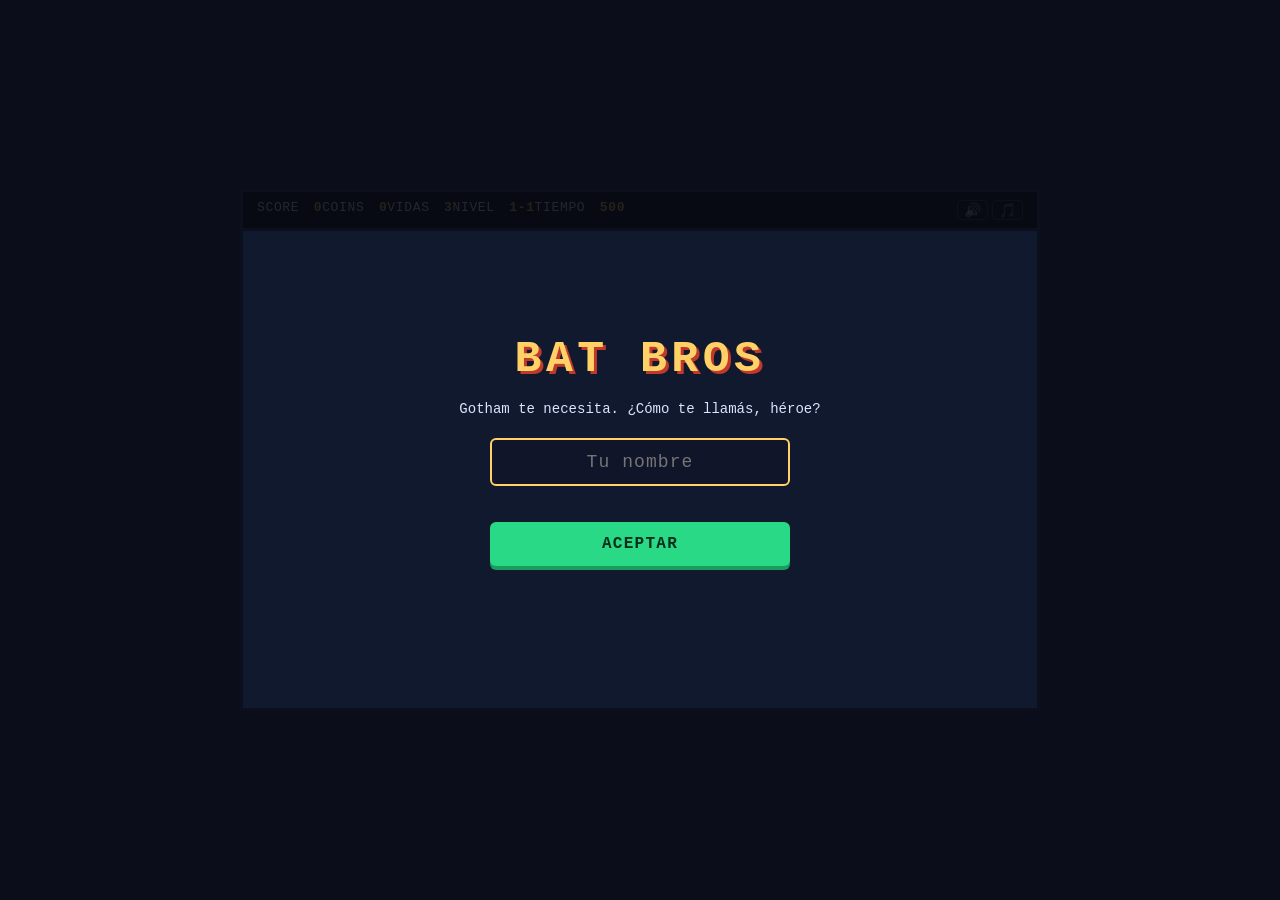
<file: index.html>
<!DOCTYPE html>
<html lang="es">
<head>
<meta charset="UTF-8">
<meta name="viewport" content="width=device-width, initial-scale=1.0">
<title>Bat Bros</title>
<!-- The game lives in bat-bros-game/. This root page just forwards there so
     the short GitHub Pages URL (…/bat-bros/) works. -->
<meta http-equiv="refresh" content="0; url=./bat-bros-game/index.html">
<link rel="canonical" href="./bat-bros-game/index.html">
<script>location.replace('./bat-bros-game/index.html');</script>
<style>
  html, body { height: 100%; margin: 0; background: #0b0e1a; color: #e8f0fb;
    font-family: system-ui, sans-serif; display: flex; align-items: center;
    justify-content: center; }
  a { color: #ffd166; }
</style>
</head>
<body>
  <p>Cargando <strong>Bat Bros</strong>… si no redirige,
     <a href="./bat-bros-game/index.html">tocá acá para jugar</a>.</p>
</body>
</html>
</file>
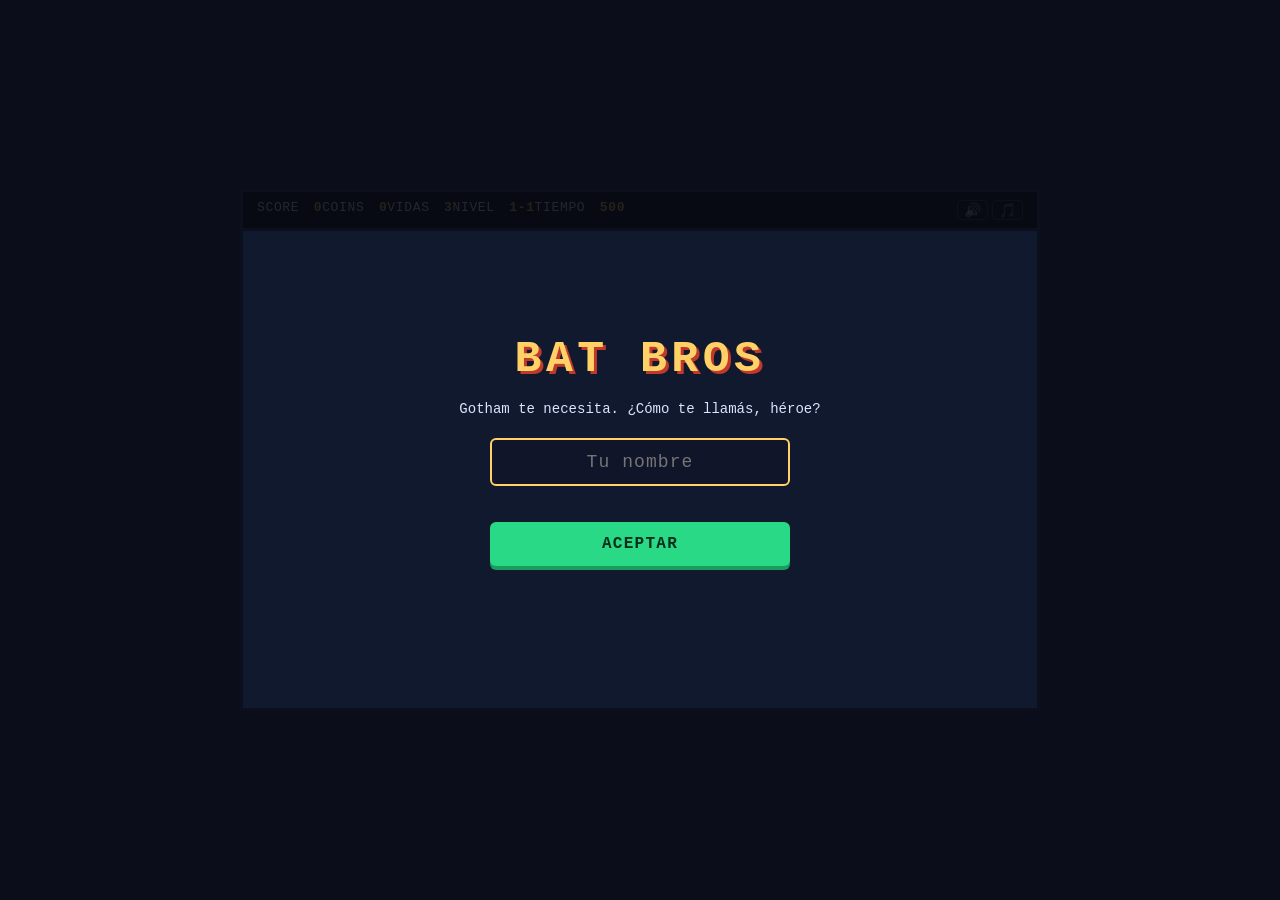
<file: bat-bros-game/index.html>
<!DOCTYPE html>
<html lang="es">
<head>
<meta charset="UTF-8">
<meta name="viewport" content="width=device-width, initial-scale=1.0, maximum-scale=1.0, user-scalable=no">
<title>Bat Bros — Platformer</title>
<meta name="description" content="Platformer de Batman en Gotham de noche, instalable como app.">
<meta name="theme-color" content="#0b0e1a">
<link rel="manifest" href="manifest.json">
<link rel="icon" href="icon-192.png">
<link rel="apple-touch-icon" href="icon-192.png">
<meta name="apple-mobile-web-app-capable" content="yes">
<meta name="apple-mobile-web-app-status-bar-style" content="black-translucent">
<meta name="apple-mobile-web-app-title" content="Bat Bros">
<link rel="stylesheet" href="style.css">
</head>
<body>

<div id="rotate-overlay">
  <div class="rotate-icon">📱</div>
  <p>Girá tu dispositivo</p>
  <p class="rotate-sub">Jugá en horizontal para ver bien la ciudad</p>
</div>

<div id="game-wrap">
  <div id="canvas-area">
    <div id="hud">
      <div class="hud-item">SCORE <span id="hud-score">0</span></div>
      <div class="hud-item">COINS <span id="hud-coins">0</span></div>
      <div class="hud-item">VIDAS <span id="hud-lives">3</span></div>
      <div class="hud-item">NIVEL <span id="hud-level">1-1</span></div>
      <div class="hud-item">TIEMPO <span id="hud-time">500</span></div>
      <div class="hud-item" id="hud-ammo-wrap" style="display:none">🪃 <span id="hud-ammo">5</span></div>
      <div class="hud-item" id="hud-smoke-wrap" style="display:none">💨 <span id="hud-smoke">5</span></div>
      <div class="hud-audio">
        <button id="btn-mute" class="audio-btn" title="Silenciar todo">🔊</button>
        <button id="btn-music" class="audio-btn" title="Silenciar música">🎵</button>
      </div>
    </div>

    <!-- Act 3+ shortcut: warp back to the Batcave any time -->
    <button id="btn-cave" class="cave-btn" style="display:none">⌂ BATICUEVA</button>
    <!-- Act 3+ character swap (Batman <-> Robin) -->
    <button id="btn-swap" class="swap-btn" style="display:none">⇄ ROBIN</button>

    <canvas id="game" width="800" height="480"></canvas>

    <div id="overlay" class="overlay hidden">
      <div class="overlay-box">
        <!-- Screen 1: ask for the player's name -->
        <div id="menu-name">
          <h1 class="menu-logo">BAT BROS</h1>
          <p class="menu-tag">Gotham te necesita. ¿Cómo te llamás, héroe?</p>
          <input id="player-name" type="text" maxlength="20" placeholder="Tu nombre"
                 autocomplete="off" autocorrect="off" autocapitalize="words" spellcheck="false" />
          <p id="name-error" class="menu-error"></p>
          <button id="btn-name-ok" class="menu-btn">ACEPTAR</button>
        </div>

        <!-- Screen 2: new game or continue -->
        <div id="menu-choice" class="hidden">
          <h1 class="menu-logo">BAT BROS</h1>
          <p id="menu-greet" class="menu-tag"></p>
          <button id="btn-new" class="menu-btn">NUEVA PARTIDA</button>
          <button id="btn-continue" class="menu-btn menu-btn-alt" disabled>CONTINUAR</button>
          <button id="btn-change-name" class="menu-link">cambiar nombre</button>
        </div>

        <!-- Screen 3: intro instructions / game over / win (driven by showOverlay) -->
        <div id="menu-message" class="hidden">
          <h1 id="overlay-title">BAT BROS — ACTO 1</h1>
          <p id="overlay-msg">Dos Caras secuestró a Robin. La única pista lleva al galpón de Bane, al otro lado de los techos de Gotham. Saltá cerca de un poste de luz para engancharte con la cuerda, trepá casas y edificios, pisá ladrones y esquivá pájaros. El emblema de Batman te hace más fuerte. Al final del camino, Bane te espera en su galpón.</p>
          <div id="overlay-controls">
            <span>⟵ ⟶ / A D : mover</span>
            <span>ESPACIO / ↑ / W : saltar (y balancearte cerca de un poste)</span>
            <span>R : reiniciar</span>
          </div>
          <button id="overlay-btn">JUGAR</button>
        </div>
      </div>
    </div>

    <div id="controls-left" class="float-controls">
      <!-- Virtual joystick: a single circle the thumb drags in any
           direction. Preferred over 4 separate arrows because the
           finger never has to lift to change direction. -->
      <div id="stick-left" class="stick">
        <div class="stick-arrow stick-arrow-up">▲</div>
        <div class="stick-arrow stick-arrow-right">▶</div>
        <div class="stick-arrow stick-arrow-down">▼</div>
        <div class="stick-arrow stick-arrow-left">◀</div>
        <div class="stick-knob"></div>
      </div>
      <!-- Legacy d-pad buttons: hidden in normal play but kept in
           the DOM so the boat-chase layout (level 2-3) can still
           grab them and rearrange them into its own row. -->
      <div class="dpad-legacy">
        <button id="btn-up" class="touch-btn">▲</button>
        <div class="dpad-mid">
          <button id="btn-left" class="touch-btn">◀</button>
          <button id="btn-right" class="touch-btn">▶</button>
        </div>
        <button id="btn-down" class="touch-btn">▼</button>
      </div>
    </div>
    <div id="controls-right" class="float-controls">
      <!-- Plus-shape layout around the jump button:
             🪝 (batigarra) on TOP
        🪃 (batarang)  ⤒ (jump)
             💨 (smoke) on BOTTOM
      -->
      <button id="btn-grapple" class="touch-btn touch-fire slot-top" style="display:none">🪝</button>
      <button id="btn-shoot"   class="touch-btn touch-fire slot-left">🪃</button>
      <button id="btn-jump"    class="touch-btn touch-jump slot-center">⤒</button>
      <button id="btn-smoke"   class="touch-btn touch-fire slot-bottom" style="display:none">💨</button>
    </div>
  </div>
</div>

<script src="catalog.js"></script>
<script src="levels.js"></script>
<script src="audio.js"></script>
<script src="game.js"></script>
<script>
  if ('serviceWorker' in navigator) {
    window.addEventListener('load', () => {
      navigator.serviceWorker.register('sw.js').catch(() => {});
    });
  }
</script>
</body>
</html>
</file>
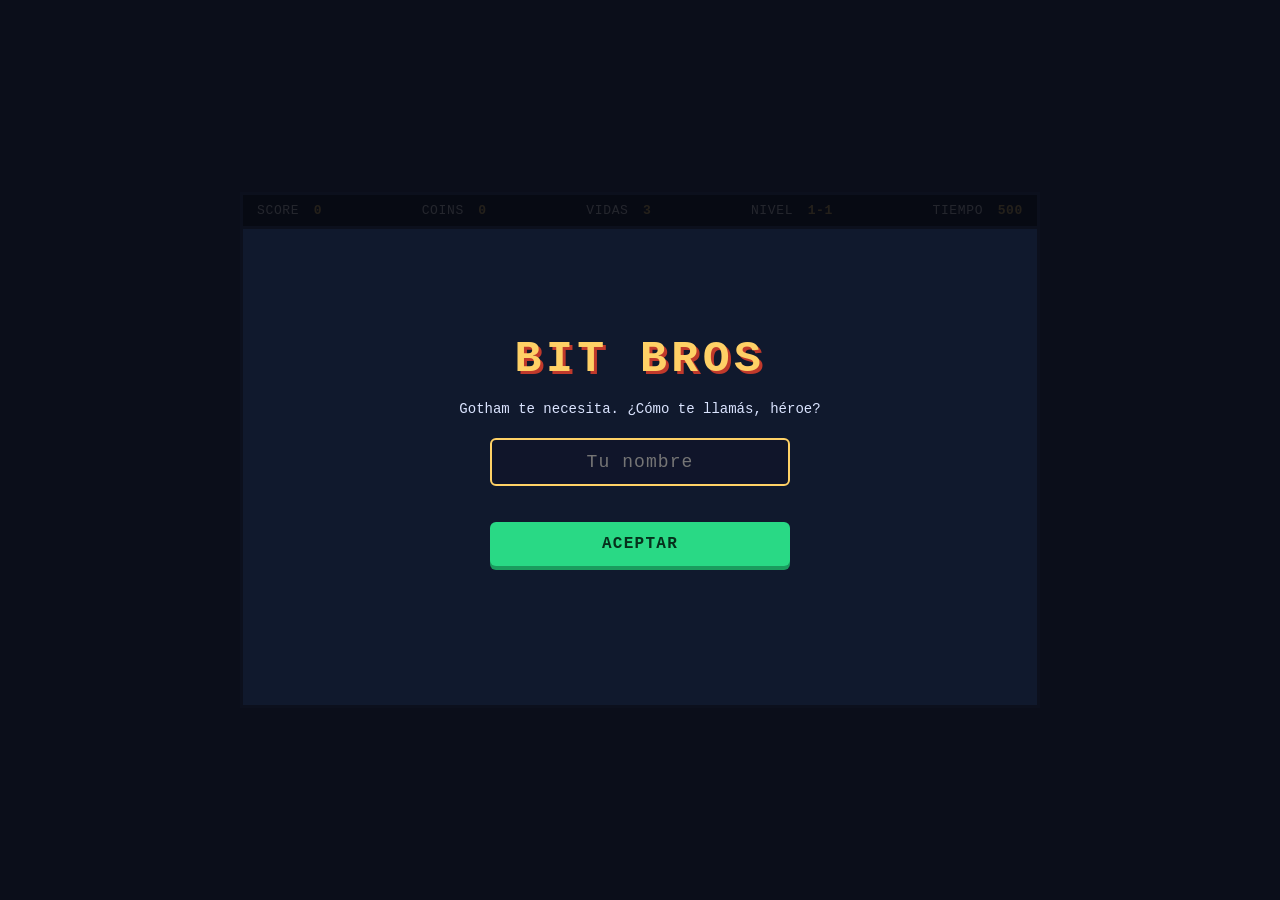
<file: bit-bros-game/index.html>
<!DOCTYPE html>
<html lang="es">
<head>
<meta charset="UTF-8">
<meta name="viewport" content="width=device-width, initial-scale=1.0, maximum-scale=1.0, user-scalable=no">
<title>Bit Bros — Platformer</title>
<meta name="description" content="Platformer de Batman en Gotham de noche, instalable como app.">
<meta name="theme-color" content="#0b0e1a">
<link rel="manifest" href="manifest.json">
<link rel="icon" href="icon-192.png">
<link rel="apple-touch-icon" href="icon-192.png">
<meta name="apple-mobile-web-app-capable" content="yes">
<meta name="apple-mobile-web-app-status-bar-style" content="black-translucent">
<meta name="apple-mobile-web-app-title" content="Bit Bros">
<link rel="stylesheet" href="style.css">
</head>
<body>

<div id="rotate-overlay">
  <div class="rotate-icon">📱</div>
  <p>Girá tu dispositivo</p>
  <p class="rotate-sub">Jugá en horizontal para ver bien la ciudad</p>
</div>

<div id="game-wrap">
  <div id="canvas-area">
    <div id="hud">
      <div class="hud-item">SCORE <span id="hud-score">0</span></div>
      <div class="hud-item">COINS <span id="hud-coins">0</span></div>
      <div class="hud-item">VIDAS <span id="hud-lives">3</span></div>
      <div class="hud-item">NIVEL <span id="hud-level">1-1</span></div>
      <div class="hud-item">TIEMPO <span id="hud-time">500</span></div>
    </div>

    <canvas id="game" width="800" height="480"></canvas>

    <div id="overlay" class="overlay hidden">
      <div class="overlay-box">
        <!-- Screen 1: ask for the player's name -->
        <div id="menu-name">
          <h1 class="menu-logo">BIT BROS</h1>
          <p class="menu-tag">Gotham te necesita. ¿Cómo te llamás, héroe?</p>
          <input id="player-name" type="text" maxlength="20" placeholder="Tu nombre"
                 autocomplete="off" autocorrect="off" autocapitalize="words" spellcheck="false" />
          <p id="name-error" class="menu-error"></p>
          <button id="btn-name-ok" class="menu-btn">ACEPTAR</button>
        </div>

        <!-- Screen 2: new game or continue -->
        <div id="menu-choice" class="hidden">
          <h1 class="menu-logo">BIT BROS</h1>
          <p id="menu-greet" class="menu-tag"></p>
          <button id="btn-new" class="menu-btn">NUEVA PARTIDA</button>
          <button id="btn-continue" class="menu-btn menu-btn-alt" disabled>CONTINUAR</button>
          <button id="btn-change-name" class="menu-link">cambiar nombre</button>
        </div>

        <!-- Screen 3: intro instructions / game over / win (driven by showOverlay) -->
        <div id="menu-message" class="hidden">
          <h1 id="overlay-title">BIT BROS — ACTO 1</h1>
          <p id="overlay-msg">Dos Caras secuestró a Robin. La única pista lleva al galpón de Bane, al otro lado de los techos de Gotham. Saltá cerca de un poste de luz para engancharte con la cuerda, trepá casas y edificios, pisá ladrones y esquivá pájaros. El emblema de Batman te hace más fuerte. Al final del camino, Bane te espera en su galpón.</p>
          <div id="overlay-controls">
            <span>⟵ ⟶ / A D : mover</span>
            <span>ESPACIO / ↑ / W : saltar (y balancearte cerca de un poste)</span>
            <span>R : reiniciar</span>
          </div>
          <button id="overlay-btn">JUGAR</button>
        </div>
      </div>
    </div>

    <div id="controls-left" class="float-controls">
      <button id="btn-left" class="touch-btn">◀</button>
      <button id="btn-right" class="touch-btn">▶</button>
    </div>
    <div id="controls-right" class="float-controls">
      <button id="btn-shoot" class="touch-btn touch-fire">🪃</button>
      <button id="btn-jump" class="touch-btn touch-jump">⤒</button>
    </div>
  </div>
</div>

<script src="game.js"></script>
<script>
  if ('serviceWorker' in navigator) {
    window.addEventListener('load', () => {
      navigator.serviceWorker.register('sw.js').catch(() => {});
    });
  }
</script>
</body>
</html>
</file>
<file: bat-bros-game/style.css>
* { box-sizing: border-box; margin: 0; padding: 0; }

html, body {
  height: 100%;
  background: #0b0e1a;
  display: flex;
  align-items: center;
  justify-content: center;
  font-family: 'Courier New', monospace;
  color: #fff;
  overflow: hidden;
  touch-action: none;
  -webkit-touch-callout: none;
  -webkit-user-select: none;
  user-select: none;
}

#game-wrap {
  display: flex;
  width: 800px;
  max-width: 100vw;
}

#canvas-area {
  position: relative;
  flex: 1 1 auto;
  min-width: 0;
}

#hud {
  display: flex;
  justify-content: space-between;
  background: #111528;
  border: 3px solid #3a4a7a;
  border-bottom: none;
  padding: 8px 14px;
  font-size: 13px;
  letter-spacing: 0.05em;
}

.hud-item span {
  color: #ffd166;
  margin-left: 6px;
  font-weight: bold;
}

.hud-audio {
  display: flex;
  gap: 4px;
  align-items: center;
  margin-left: auto;
  padding-left: 8px;
}

.audio-btn {
  background: none;
  border: 1px solid #3a4a7a;
  border-radius: 4px;
  color: #ffd166;
  font-size: 14px;
  padding: 2px 6px;
  cursor: pointer;
  line-height: 1;
  touch-action: manipulation;
}
.audio-btn:active {
  background: #3a4a7a;
}

.cave-btn {
  position: absolute;
  top: 46px;
  left: 8px;
  background: rgba(20, 24, 40, 0.9);
  color: #ffd166;
  border: 2px solid #ffd166;
  padding: 6px 10px;
  font-family: 'Courier New', monospace;
  font-weight: bold;
  font-size: 12px;
  cursor: pointer;
  border-radius: 4px;
  z-index: 10;
  letter-spacing: 0.05em;
}
.cave-btn:hover, .cave-btn:active {
  background: #ffd166;
  color: #111528;
}

.swap-btn {
  position: absolute;
  top: 46px;
  left: 128px;
  background: rgba(20, 24, 40, 0.9);
  color: #7fd4ff;
  border: 2px solid #7fd4ff;
  padding: 6px 10px;
  font-family: 'Courier New', monospace;
  font-weight: bold;
  font-size: 12px;
  cursor: pointer;
  border-radius: 4px;
  z-index: 10;
  letter-spacing: 0.05em;
}
.swap-btn:hover, .swap-btn:active {
  background: #7fd4ff;
  color: #111528;
}

canvas {
  display: block;
  width: 100%;
  height: auto;
  background: #5c94fc;
  border: 3px solid #3a4a7a;
  image-rendering: pixelated;
}

/* margin:auto on the box (instead of align/justify center on the flex
   container) keeps it perfectly centered when it fits AND lets the overlay
   scroll from the top instead of clipping when it doesn't. */
.overlay {
  position: absolute;
  top: 0; left: 0; right: 0; bottom: 0;
  background: rgba(6, 8, 16, 0.88);
  display: flex;
  text-align: center;
  padding: 20px;
  overflow-y: auto;
  -webkit-overflow-scrolling: touch;
  touch-action: pan-y;
}

.overlay.hidden { display: none; }
/* generic hide, used to switch between the start-menu screens */
.hidden { display: none !important; }

.overlay-box {
  max-width: 460px;
  margin: auto;
}

#overlay-title {
  font-size: 2.6rem;
  color: #ffd166;
  text-shadow: 3px 3px 0 #c0392b;
  letter-spacing: 0.08em;
  margin-bottom: 16px;
}

#overlay-msg {
  font-size: 13px;
  line-height: 1.7;
  color: #dbe4ff;
  margin-bottom: 18px;
}

#overlay-controls {
  display: flex;
  flex-direction: column;
  gap: 6px;
  font-size: 11px;
  color: #8fa3d9;
  margin-bottom: 22px;
}

#overlay-btn {
  font-family: inherit;
  font-size: 16px;
  letter-spacing: 0.08em;
  padding: 12px 32px;
  background: #29d985;
  border: none;
  border-radius: 4px;
  color: #06301c;
  font-weight: bold;
  cursor: pointer;
  box-shadow: 0 4px 0 #1a9c5e;
}
#overlay-btn:active {
  transform: translateY(2px);
  box-shadow: 0 2px 0 #1a9c5e;
}

/* ---- Start menu (name entry + new game / continue) ---- */
.menu-logo {
  font-size: 2.8rem;
  color: #ffd166;
  text-shadow: 3px 3px 0 #c0392b;
  letter-spacing: 0.1em;
  margin-bottom: 14px;
}
.menu-tag {
  font-size: 14px;
  line-height: 1.6;
  color: #dbe4ff;
  margin-bottom: 18px;
}
#player-name {
  font-family: inherit;
  font-size: 18px;
  text-align: center;
  letter-spacing: 0.06em;
  padding: 12px 16px;
  width: 100%;
  max-width: 300px;
  background: #10152a;
  border: 2px solid #3a4a7a;
  border-radius: 6px;
  color: #fff;
  outline: none;
  margin-bottom: 10px;
}
#player-name:focus { border-color: #ffd166; }
.menu-error {
  min-height: 16px;
  font-size: 12px;
  color: #ff6b6b;
  margin-bottom: 10px;
}
.menu-btn {
  display: block;
  width: 100%;
  max-width: 300px;
  margin: 8px auto 0;
  font-family: inherit;
  font-size: 16px;
  letter-spacing: 0.08em;
  padding: 13px 24px;
  background: #29d985;
  border: none;
  border-radius: 6px;
  color: #06301c;
  font-weight: bold;
  cursor: pointer;
  box-shadow: 0 4px 0 #1a9c5e;
}
.menu-btn:active { transform: translateY(2px); box-shadow: 0 2px 0 #1a9c5e; }
.menu-btn-alt {
  background: #4a7ad9;
  color: #041428;
  box-shadow: 0 4px 0 #2d5199;
}
.menu-btn-alt:active { box-shadow: 0 2px 0 #2d5199; }
.menu-btn:disabled {
  background: #2a3350;
  color: #6a769c;
  cursor: not-allowed;
  box-shadow: 0 4px 0 #1a2138;
}
.menu-link {
  display: inline-block;
  margin-top: 16px;
  background: none;
  border: none;
  color: #8fa3d9;
  font-family: inherit;
  font-size: 12px;
  text-decoration: underline;
  cursor: pointer;
}

/* Touch controls float over the canvas edges: arrows side by side on the
   left, batarang + jump side by side on the right. Hidden on mouse devices. */
.float-controls {
  display: none;
  position: absolute;
  top: 50%;
  transform: translateY(-50%);
  flex-direction: row;
  align-items: center;
  gap: 14px;
  z-index: 5;
}
#controls-left { left: calc(12px + env(safe-area-inset-left, 0px)); }
#controls-right { right: calc(12px + env(safe-area-inset-right, 0px)); }

/* Right side layout: plus-shape around the jump button.
       🪝 top
   🪃 left  ⤒ center
       💨 bottom
   Uses CSS grid so any hidden button collapses without shifting
   the others. The @media block below flips display:none → grid
   when the on-screen controls are enabled. */
#controls-right {
  grid-template-columns: 70px 84px;
  grid-template-rows: 70px 84px 70px;
  gap: 8px;
  column-gap: 10px;
  align-items: center;
  justify-items: center;
}
#controls-right .slot-top    { grid-column: 2; grid-row: 1; }
#controls-right .slot-left   { grid-column: 1; grid-row: 2; }
#controls-right .slot-center { grid-column: 2; grid-row: 2; }
#controls-right .slot-bottom { grid-column: 2; grid-row: 3; }

.touch-btn {
  touch-action: none;
  -webkit-touch-callout: none;
  -webkit-user-select: none;
  -webkit-tap-highlight-color: transparent;
  user-select: none;
  width: 70px;
  height: 70px;
  border-radius: 50%;
  border: 2px solid rgba(255,255,255,0.35);
  background: rgba(20, 25, 45, 0.45);
  color: #fff;
  font-size: 20px;
  /* center the glyph both ways so the emoji sits in the middle of the disc */
  display: flex;
  align-items: center;
  justify-content: center;
  line-height: 1;
  padding: 0;
  text-align: center;
}

.touch-jump { width: 84px; height: 84px; }

/* Left panel becomes a d-pad: up on top, left/right in the middle, down at
   the bottom (up/down reel the batigarra rope in/out). */
#controls-left { flex-direction: column; gap: 8px; }
.dpad-mid { display: flex; gap: 14px; }

/* Virtual joystick — one big circle whose knob follows the finger.
   The player never has to lift a thumb: sliding across the base
   updates keys.left/right/up/down in real time. Sized so it's easy
   to hit with a thumb but doesn't cover too much game area. */
.stick {
  position: relative;
  width: 140px;
  height: 140px;
  border-radius: 50%;
  background: rgba(20, 25, 45, 0.45);
  border: 2px solid rgba(255,255,255,0.35);
  touch-action: none;
  -webkit-touch-callout: none;
  -webkit-user-select: none;
  -webkit-tap-highlight-color: transparent;
  user-select: none;
  box-shadow: inset 0 0 20px rgba(0,0,0,0.35);
}
.stick-arrow {
  position: absolute;
  color: rgba(255,255,255,0.55);
  font-size: 14px;
  line-height: 1;
  pointer-events: none;
}
.stick-arrow-up { top: 8px; left: 50%; transform: translateX(-50%); }
.stick-arrow-down { bottom: 8px; left: 50%; transform: translateX(-50%); }
.stick-arrow-left { left: 10px; top: 50%; transform: translateY(-50%); }
.stick-arrow-right { right: 10px; top: 50%; transform: translateY(-50%); }
.stick-knob {
  position: absolute;
  width: 58px;
  height: 58px;
  border-radius: 50%;
  background: rgba(255,214,102,0.42);
  border: 2px solid rgba(255,214,102,0.85);
  top: 50%; left: 50%;
  transform: translate(-50%, -50%);
  pointer-events: none;
  transition: transform 60ms linear;
  box-shadow: 0 2px 6px rgba(0,0,0,0.35);
}
.stick.active .stick-knob { transition: none; }
/* Legacy 4-button d-pad stays in the DOM for chase mode but is
   hidden during normal play — the joystick handles that input. */
.dpad-legacy { display: none; }

/* The batarang is an Act 2 upgrade — no shoot button in Act 1. */
#btn-shoot { display: none; }

@media (hover: none) and (pointer: coarse) {
  .float-controls { display: flex; }
  /* controls-right is a grid instead of a flex row so the plus
     shape layout uses grid areas. */
  #controls-right { display: grid; }
}

#rotate-overlay {
  display: none;
  position: fixed;
  inset: 0;
  z-index: 100;
  background: #0b0e1a;
  flex-direction: column;
  align-items: center;
  justify-content: center;
  text-align: center;
  gap: 8px;
  padding: 20px;
}
.rotate-icon {
  font-size: 56px;
  animation: rotate-hint 1.6s ease-in-out infinite;
  margin-bottom: 8px;
}
#rotate-overlay p {
  font-size: 16px;
  color: #ffd166;
  letter-spacing: 0.04em;
}
.rotate-sub {
  font-size: 12px !important;
  color: #8fa3d9 !important;
}
@keyframes rotate-hint {
  0%, 100% { transform: rotate(0deg); }
  50% { transform: rotate(-90deg); }
}

/* Phones held upright: block the game and ask for landscape. Gated to
   touch/coarse-pointer devices so a resized desktop window never triggers it.
   Chase mode (level 2-3) plays in portrait, so it overrides the block. */
@media (hover: none) and (pointer: coarse) and (orientation: portrait) {
  #game-wrap { display: none; }
  #rotate-overlay { display: flex; }
  body.chase-active #game-wrap { display: flex; }
  body.chase-active #rotate-overlay { display: none; }
}

/* Chase mode: portrait canvas sizing for the boat-chase level */
#game-wrap.chase-mode {
  width: 480px;
  max-width: 100vw;
  flex-direction: column;
}
@media (hover: none) and (pointer: coarse) and (orientation: portrait) {
  #game-wrap.chase-mode {
    width: 100vw;
    height: 100dvh;
  }
  #game-wrap.chase-mode canvas {
    height: 100%;
    border: none;
  }
  #game-wrap.chase-mode #controls-left,
  #game-wrap.chase-mode #controls-right { display: none; }
  #game-wrap.chase-mode #chase-controls {
    display: flex;
    position: absolute;
    bottom: 30px;
    left: 0;
    right: 0;
    padding: 0 16px;
    justify-content: space-between;
    align-items: center;
    z-index: 5;
  }
  #chase-controls .touch-jump { width: 90px; height: 90px; }

  /* Chase game over / overlay menu: keep the same portrait framing so
     the buttons are still reachable in one thumb-hold and don't spill
     off screen sideways. Overrides the desktop 800×480 layout. */
  body.chase-active #overlay { align-items: flex-start; padding-top: 40px; }
  body.chase-active .overlay-box {
    width: min(90vw, 440px);
    max-height: 88vh;
    padding: 18px;
    overflow-y: auto;
  }
  body.chase-active .menu-btn { width: 100%; margin: 8px 0; padding: 14px; }
  body.chase-active .menu-logo { font-size: 26px; }
  body.chase-active #overlay-title { font-size: 20px; }
  body.chase-active #overlay-msg { font-size: 13px; line-height: 1.4; }
  body.chase-active #overlay-controls { flex-direction: column; gap: 6px; }
}

/* Phones in landscape: the game fills the whole screen edge to edge, the
   HUD floats over the top of the canvas and the controls float on the sides. */
@media (hover: none) and (pointer: coarse) and (orientation: landscape) {
  html, body { height: 100dvh; }

  #game-wrap {
    width: 100vw;
    max-width: 100vw;
    height: 100dvh;
  }

  #canvas-area { height: 100%; }

  #hud {
    position: absolute;
    top: 0; left: 0; right: 0;
    z-index: 2;
    border: none;
    background: linear-gradient(to bottom, rgba(10, 13, 26, 0.8), transparent);
    padding: 6px 10px;
    font-size: 10px;
    pointer-events: none;
  }

  canvas {
    height: 100%;
    border: none;
  }

  /* Compact overlay text so the JUGAR button always fits on short screens
     (the margin:auto + overflow-y fallback above handles the extreme cases). */
  #overlay-controls { display: none; }
  #overlay-title { font-size: 1.6rem; margin-bottom: 8px; }
  #overlay-msg { font-size: 11px; line-height: 1.5; margin-bottom: 12px; }
  #overlay-btn { padding: 9px 26px; font-size: 14px; }
}
</file>
<file: bit-bros-game/style.css>
* { box-sizing: border-box; margin: 0; padding: 0; }

html, body {
  height: 100%;
  background: #0b0e1a;
  display: flex;
  align-items: center;
  justify-content: center;
  font-family: 'Courier New', monospace;
  color: #fff;
  overflow: hidden;
  touch-action: none;
  -webkit-touch-callout: none;
  -webkit-user-select: none;
  user-select: none;
}

#game-wrap {
  display: flex;
  width: 800px;
  max-width: 100vw;
}

#canvas-area {
  position: relative;
  flex: 1 1 auto;
  min-width: 0;
}

#hud {
  display: flex;
  justify-content: space-between;
  background: #111528;
  border: 3px solid #3a4a7a;
  border-bottom: none;
  padding: 8px 14px;
  font-size: 13px;
  letter-spacing: 0.05em;
}

.hud-item span {
  color: #ffd166;
  margin-left: 6px;
  font-weight: bold;
}

canvas {
  display: block;
  width: 100%;
  height: auto;
  background: #5c94fc;
  border: 3px solid #3a4a7a;
  image-rendering: pixelated;
}

/* margin:auto on the box (instead of align/justify center on the flex
   container) keeps it perfectly centered when it fits AND lets the overlay
   scroll from the top instead of clipping when it doesn't. */
.overlay {
  position: absolute;
  top: 0; left: 0; right: 0; bottom: 0;
  background: rgba(6, 8, 16, 0.88);
  display: flex;
  text-align: center;
  padding: 20px;
  overflow-y: auto;
  -webkit-overflow-scrolling: touch;
  touch-action: pan-y;
}

.overlay.hidden { display: none; }
/* generic hide, used to switch between the start-menu screens */
.hidden { display: none !important; }

.overlay-box {
  max-width: 460px;
  margin: auto;
}

#overlay-title {
  font-size: 2.6rem;
  color: #ffd166;
  text-shadow: 3px 3px 0 #c0392b;
  letter-spacing: 0.08em;
  margin-bottom: 16px;
}

#overlay-msg {
  font-size: 13px;
  line-height: 1.7;
  color: #dbe4ff;
  margin-bottom: 18px;
}

#overlay-controls {
  display: flex;
  flex-direction: column;
  gap: 6px;
  font-size: 11px;
  color: #8fa3d9;
  margin-bottom: 22px;
}

#overlay-btn {
  font-family: inherit;
  font-size: 16px;
  letter-spacing: 0.08em;
  padding: 12px 32px;
  background: #29d985;
  border: none;
  border-radius: 4px;
  color: #06301c;
  font-weight: bold;
  cursor: pointer;
  box-shadow: 0 4px 0 #1a9c5e;
}
#overlay-btn:active {
  transform: translateY(2px);
  box-shadow: 0 2px 0 #1a9c5e;
}

/* ---- Start menu (name entry + new game / continue) ---- */
.menu-logo {
  font-size: 2.8rem;
  color: #ffd166;
  text-shadow: 3px 3px 0 #c0392b;
  letter-spacing: 0.1em;
  margin-bottom: 14px;
}
.menu-tag {
  font-size: 14px;
  line-height: 1.6;
  color: #dbe4ff;
  margin-bottom: 18px;
}
#player-name {
  font-family: inherit;
  font-size: 18px;
  text-align: center;
  letter-spacing: 0.06em;
  padding: 12px 16px;
  width: 100%;
  max-width: 300px;
  background: #10152a;
  border: 2px solid #3a4a7a;
  border-radius: 6px;
  color: #fff;
  outline: none;
  margin-bottom: 10px;
}
#player-name:focus { border-color: #ffd166; }
.menu-error {
  min-height: 16px;
  font-size: 12px;
  color: #ff6b6b;
  margin-bottom: 10px;
}
.menu-btn {
  display: block;
  width: 100%;
  max-width: 300px;
  margin: 8px auto 0;
  font-family: inherit;
  font-size: 16px;
  letter-spacing: 0.08em;
  padding: 13px 24px;
  background: #29d985;
  border: none;
  border-radius: 6px;
  color: #06301c;
  font-weight: bold;
  cursor: pointer;
  box-shadow: 0 4px 0 #1a9c5e;
}
.menu-btn:active { transform: translateY(2px); box-shadow: 0 2px 0 #1a9c5e; }
.menu-btn-alt {
  background: #4a7ad9;
  color: #041428;
  box-shadow: 0 4px 0 #2d5199;
}
.menu-btn-alt:active { box-shadow: 0 2px 0 #2d5199; }
.menu-btn:disabled {
  background: #2a3350;
  color: #6a769c;
  cursor: not-allowed;
  box-shadow: 0 4px 0 #1a2138;
}
.menu-link {
  display: inline-block;
  margin-top: 16px;
  background: none;
  border: none;
  color: #8fa3d9;
  font-family: inherit;
  font-size: 12px;
  text-decoration: underline;
  cursor: pointer;
}

/* Touch controls float over the canvas edges: arrows side by side on the
   left, batarang + jump side by side on the right. Hidden on mouse devices. */
.float-controls {
  display: none;
  position: absolute;
  top: 50%;
  transform: translateY(-50%);
  flex-direction: row;
  align-items: center;
  gap: 14px;
  z-index: 5;
}
#controls-left { left: calc(12px + env(safe-area-inset-left, 0px)); }
#controls-right { right: calc(12px + env(safe-area-inset-right, 0px)); }

.touch-btn {
  touch-action: none;
  -webkit-touch-callout: none;
  -webkit-user-select: none;
  -webkit-tap-highlight-color: transparent;
  user-select: none;
  width: 70px;
  height: 70px;
  border-radius: 50%;
  border: 2px solid rgba(255,255,255,0.35);
  background: rgba(20, 25, 45, 0.45);
  color: #fff;
  font-size: 20px;
}

.touch-jump { width: 84px; height: 84px; }

/* The batarang is an Act 2 upgrade — no shoot button in Act 1. */
#btn-shoot { display: none; }

@media (hover: none) and (pointer: coarse) {
  .float-controls { display: flex; }
}

#rotate-overlay {
  display: none;
  position: fixed;
  inset: 0;
  z-index: 100;
  background: #0b0e1a;
  flex-direction: column;
  align-items: center;
  justify-content: center;
  text-align: center;
  gap: 8px;
  padding: 20px;
}
.rotate-icon {
  font-size: 56px;
  animation: rotate-hint 1.6s ease-in-out infinite;
  margin-bottom: 8px;
}
#rotate-overlay p {
  font-size: 16px;
  color: #ffd166;
  letter-spacing: 0.04em;
}
.rotate-sub {
  font-size: 12px !important;
  color: #8fa3d9 !important;
}
@keyframes rotate-hint {
  0%, 100% { transform: rotate(0deg); }
  50% { transform: rotate(-90deg); }
}

/* Phones held upright: block the game and ask for landscape. Gated to
   touch/coarse-pointer devices so a resized desktop window never triggers it. */
@media (hover: none) and (pointer: coarse) and (orientation: portrait) {
  #game-wrap { display: none; }
  #rotate-overlay { display: flex; }
}

/* Phones in landscape: the game fills the whole screen edge to edge, the
   HUD floats over the top of the canvas and the controls float on the sides. */
@media (hover: none) and (pointer: coarse) and (orientation: landscape) {
  html, body { height: 100dvh; }

  #game-wrap {
    width: 100vw;
    max-width: 100vw;
    height: 100dvh;
  }

  #canvas-area { height: 100%; }

  #hud {
    position: absolute;
    top: 0; left: 0; right: 0;
    z-index: 2;
    border: none;
    background: linear-gradient(to bottom, rgba(10, 13, 26, 0.8), transparent);
    padding: 6px 10px;
    font-size: 10px;
    pointer-events: none;
  }

  canvas {
    height: 100%;
    border: none;
  }

  /* Compact overlay text so the JUGAR button always fits on short screens
     (the margin:auto + overflow-y fallback above handles the extreme cases). */
  #overlay-controls { display: none; }
  #overlay-title { font-size: 1.6rem; margin-bottom: 8px; }
  #overlay-msg { font-size: 11px; line-height: 1.5; margin-bottom: 12px; }
  #overlay-btn { padding: 9px 26px; font-size: 14px; }
}
</file>
